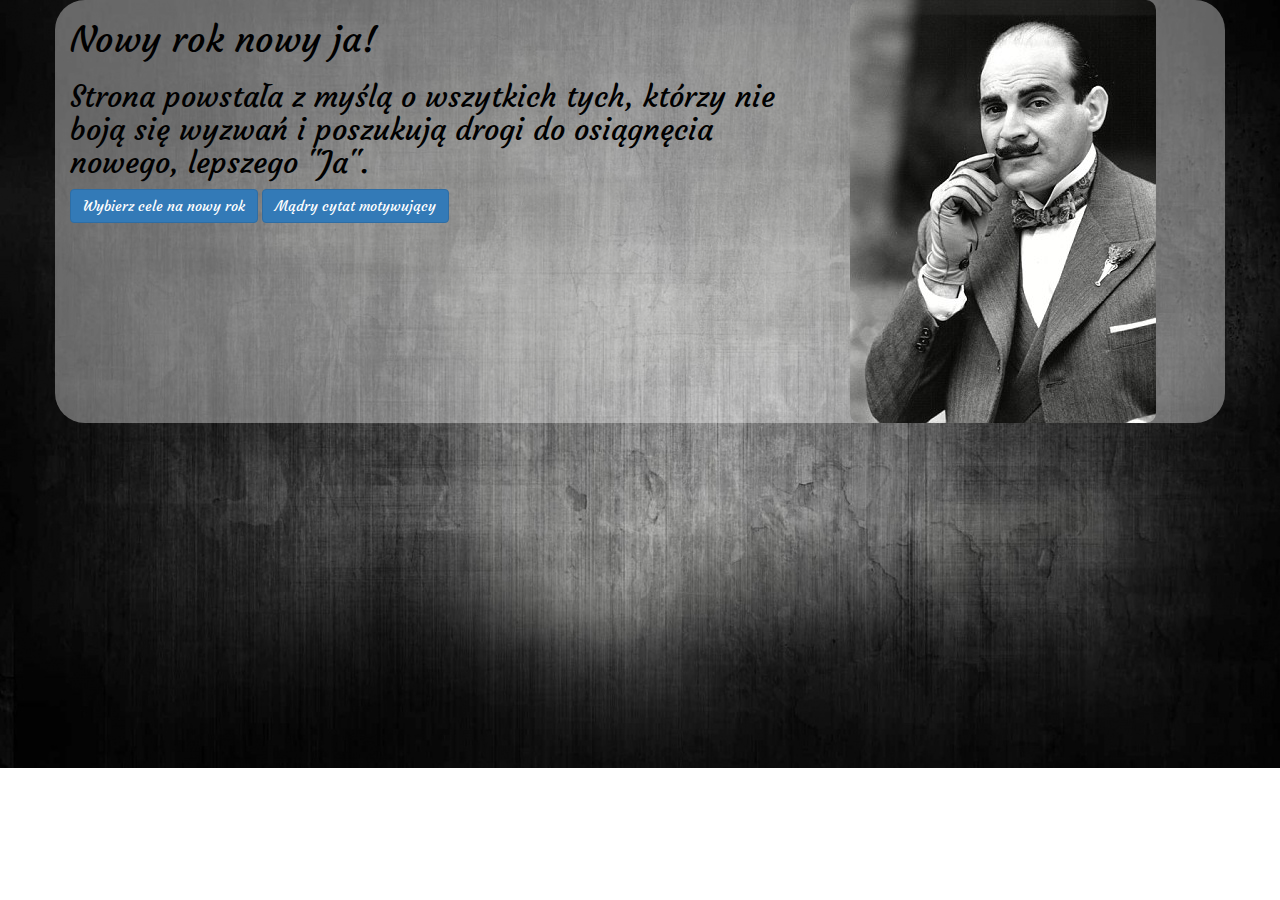
<file: index.html>
<!doctype html>
<html>

<head>
    <title>Nowy Rok Nowy Ja</title>
    <meta charset="utf-8">

    <meta name="viewport" content="width=device-width, initial-scale=1">

    <!-- Latest compiled and minified CSS -->
    <link rel="stylesheet" href="https://maxcdn.bootstrapcdn.com/bootstrap/3.3.7/css/bootstrap.min.css">

    <!-- jQuery library -->
    <script src="https://ajax.googleapis.com/ajax/libs/jquery/3.2.1/jquery.min.js"></script>

    <!-- Latest compiled JavaScript -->
    <script src="https://maxcdn.bootstrapcdn.com/bootstrap/3.3.7/js/bootstrap.min.js"></script>
    <link href="https://fonts.googleapis.com/css?family=Courgette|Gochi+Hand|Kaushan+Script|Yesteryear" rel="stylesheet">
    <link rel="stylesheet" href="index.css">
</head>

<body>
    <div class="container main">
        <div class="row">
            <div class="col-sm-8">
                <h1>Nowy rok nowy ja!</h1>
                <h2>Strona powstała z myślą o wszytkich tych, którzy nie boją się wyzwań i poszukują drogi do osiągnęcia nowego, lepszego "Ja". </h2>
                <button class="btn btn-primary">Wybierz cele na nowy rok</button>
                <a href="cytaty.html"><button class="btn btn-primary">Mądry cytat motywujący</button></a>
            </div>
            <div class="col-sm-4">
                <img src="img/poirot.jpg" class="img-responsive">
            </div>
        </div>
    </div>
</body>

</html>
</file>
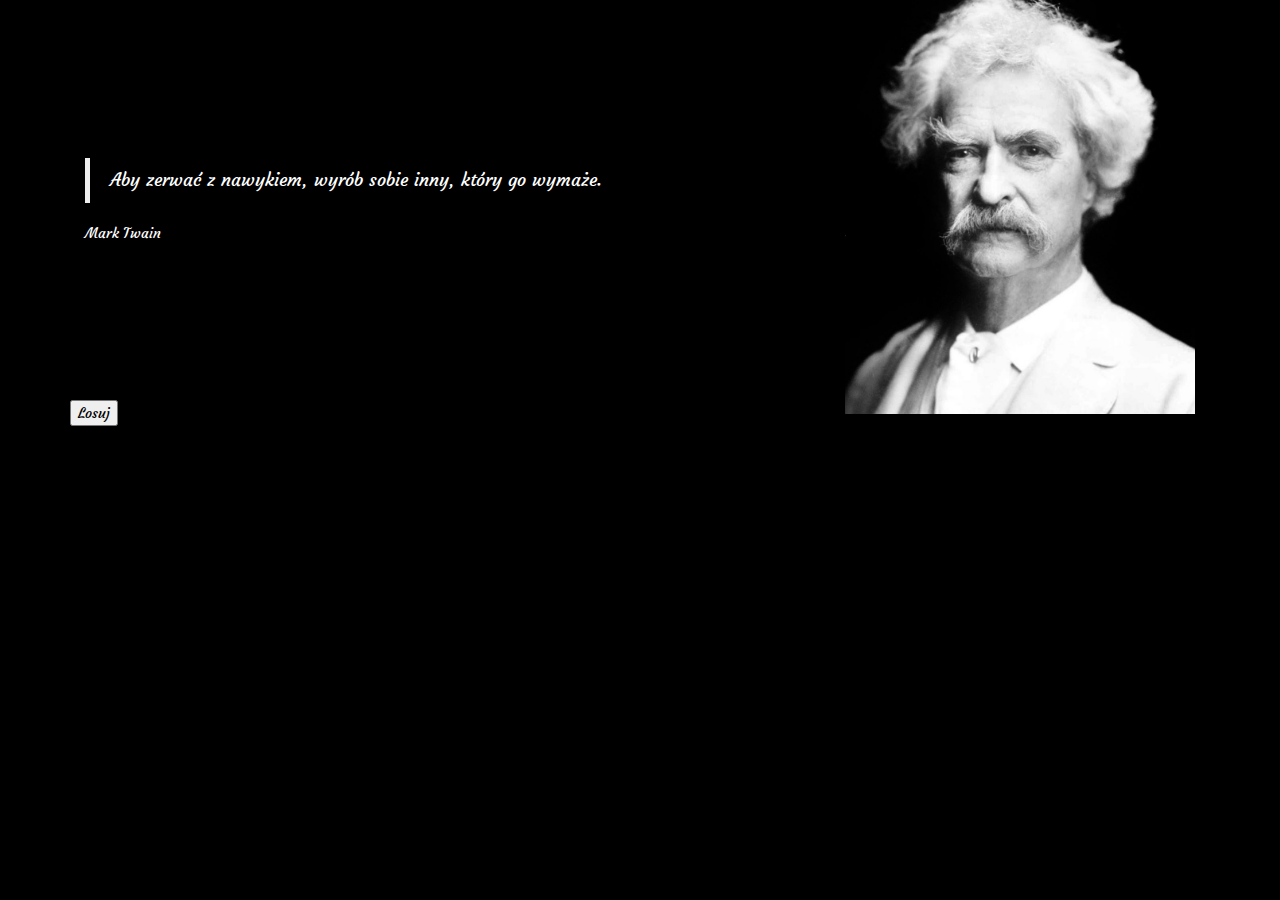
<file: cytaty.html>
<!doctype html>
<html>

<head>
    <title>Nowy Rok Nowy Ja</title>
    <meta charset="utf-8">

    <meta name="viewport" content="width=device-width, initial-scale=1">

    <!-- Latest compiled and minified CSS -->
    <link rel="stylesheet" href="https://maxcdn.bootstrapcdn.com/bootstrap/3.3.7/css/bootstrap.min.css">

    <!-- jQuery library -->
    <script src="https://ajax.googleapis.com/ajax/libs/jquery/3.2.1/jquery.min.js"></script>

    <!-- Latest compiled JavaScript -->
    <script src="https://maxcdn.bootstrapcdn.com/bootstrap/3.3.7/js/bootstrap.min.js"></script>
    <link href="https://fonts.googleapis.com/css?family=Courgette|Gochi+Hand|Kaushan+Script|Yesteryear" rel="stylesheet">
    <link rel="stylesheet" href="cytaty.css">

</head>

<body>
    <div class="container">
        <div class="main">
            <div class="col-sm-8">
                <blockquote id="cytat"></blockquote>
                <div id="autor"></div>
            </div>
            <div class="col-sm-4">
                <img id="zdjecie" class="img-responsive">
            </div>
        </div>
        <button id="guzik">Losuj</button>
    </div>
    <script type="text/javascript" src="js/cytaty.js"></script>
</body>

</html>
</file>
<file: index.css>
* {
    font-family: 'Courgette', cursive;
    color: black;
}
body {
    height: 100%;
    background-image: url(img/background.jpg);
    background-repeat: no-repeat;
}

img {
    border-radius: 10px;
}

.main {
    border-radius: 30px;
    background-color: rgba(255, 255, 255, 0.37);
}
</file>
<file: cytaty.css>
body {
    height: 100%;
    background-color: black;
}
* {
    font-family: 'Courgette', cursive;
    color: white;
}
button{
    color: black;
    
}
.main{
    display: flex;
    align-items: center; 
    height: 400px;
}
</file>
